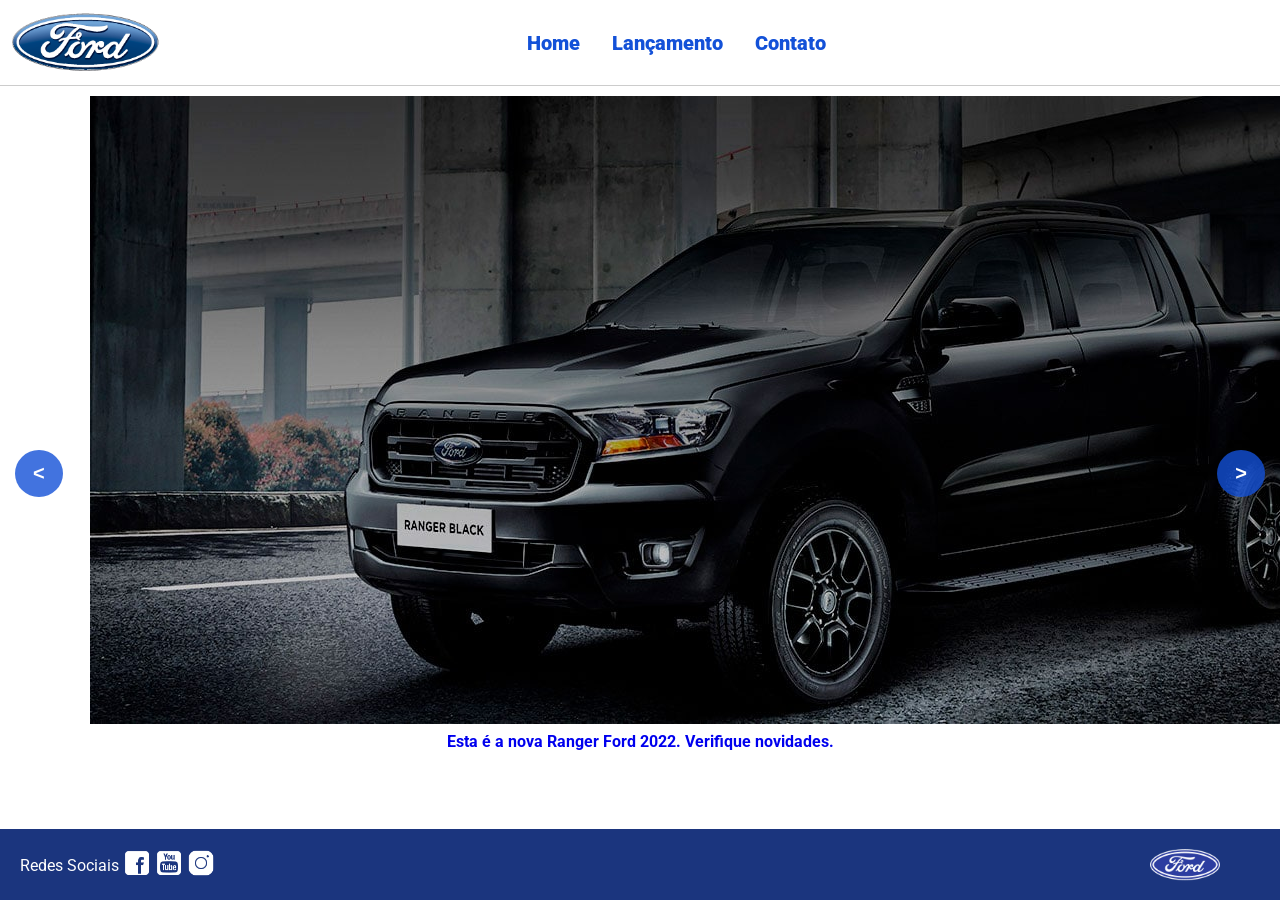
<file: index.html>
<!DOCTYPE html>
<html lang="pt-br">
<head>
    <meta charset="UTF-8">
    <meta http-equiv="X-UA-Compatible" content="IE=edge">
    <meta name="viewport" content="width=device-width, initial-scale=1.0">
    <title>Ford</title>    
    <link href="css/reset.css" rel="stylesheet">
    <link href="css/style.css" rel="stylesheet">
     <script src="js/carousel.js"></script> 
</head>
<body>
    <header>       
        <div>
            <img src="img/logo-ford-256.png" width="150" class="logo" />
        </div>
        <nav>
            <ul>
                <li>
                    <a href="index.html">Home</a>
                </li>
                <li>
                    <a href="lancamento.html">Lançamento</a>
                </li>
                <li>
                    <a href="contato.html">Contato</a>
                </li>
            </ul>
        </nav>

    </header>
    <main>
       <div id="principal">
            <button id="anterior" onclick="voltar()">&lt</button>
            <div id="carousel"></div>
            <button id="proximo" onclick="passar()">&gt</button>
            
        </div>
        <div id="carousel-title"> 
        </div>
        <script>
             //insert each image on carousel
            carouselArr.push(new Carousel("img/imagem_1.jpg","Esta é a nova Ranger Ford 2022. Verifique novidades.","lancamento.html"));
            carouselArr.push(new Carousel("img/imagem_2.jpg","Ford a nossa história","#"));
            carouselArr.push(new Carousel("img/imagem_3.jpg","Nova Ford Bronco Sport 2022","lancamento.html"));
            Carousel.Start(carouselArr);
        </script>
       
    </main>
    <footer>
        <nav id="social">
            <ul>
                <li><span class="redesociais">Redes Sociais</span></li>
                <li><a href="#" title="Facebook"><img src="img/facebook-50.png"></a></li>
                <li><a href="#" title="YouTube"><img src="img/youtube-squared-50.png"></a></li>
                <li><a href="#" title="Instagram"><img src="img/instagram-logo-50.png"></a></li>
            </ul>
        </nav>
        <div>
           <img src="img/ford-96.png" width="70"  />
        </div>
    </footer>
       
</body>
</html>
</file>
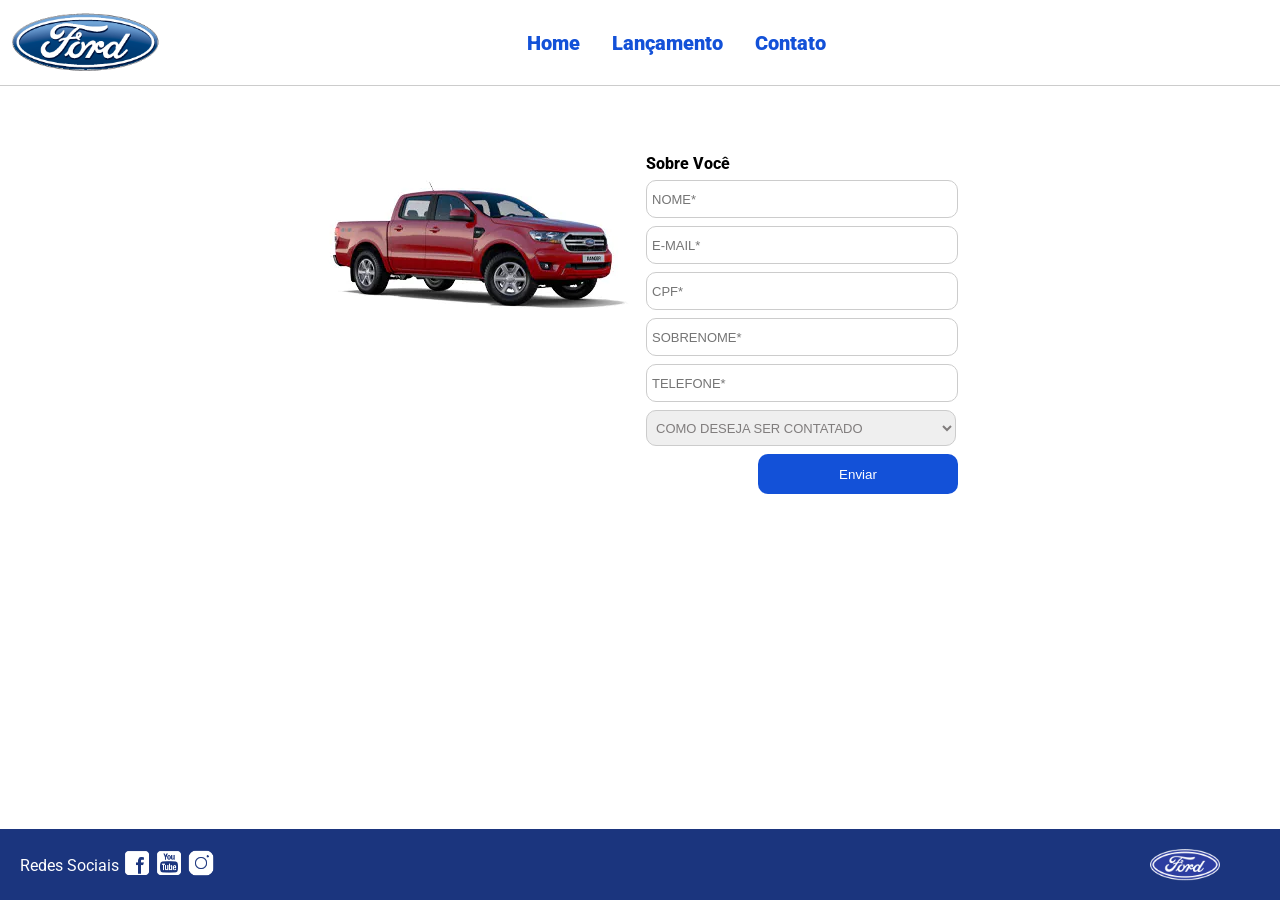
<file: contato.html>
<!DOCTYPE html>
<html lang="pt-br">
<head>
    <meta charset="UTF-8">
    <meta http-equiv="X-UA-Compatible" content="IE=edge">
    <meta name="viewport" content="width=device-width, initial-scale=1.0">
    <title>Ford</title>    
    <link href="css/reset.css" rel="stylesheet">
    <link href="css/style.css" rel="stylesheet">
    <link href="css/form.css" rel="stylesheet">
    <script src="js/form.js"></script>
</head>
<body>
    <header>       
        <div>
            <img src="img/logo-ford-256.png" width="150" class="logo" />
        </div>
        <nav>
            <ul>
                <li>
                    <a href="index.html">Home</a>
                </li>
                <li>
                    <a href="lancamento.html">Lançamento</a>
                </li>
                <li>
                    <a href="contato.html">Contato</a>
                </li>
            </ul>
        </nav>

    </header>
    <main>
        <div class="forms">
            <div>
                <img src="img/xls 2.2 diesel.jpg">
            </div>
            <div>
                <h2 class="titulo">Sobre Você</h2>
            <form onsubmit="Post(this); return false">
                <input type="text" name="nome" placeholder="NOME*" class="fordform" required id="nomeid">
                <input type="text" name="email" placeholder="E-MAIL*" class="fordform" required>
                <input type="text" name="cpf" placeholder="CPF*" class="fordform" required>
                <input type="text" name="sobrenome" placeholder="SOBRENOME*" class="fordform" required>
                <input type="text" name="telefone" placeholder="TELEFONE*" class="fordform" required>
                <select name="contato" class="fordform" required>
                    <option selected>COMO DESEJA SER CONTATADO</option>
                    <option>TELEFONE</option>
                    <option>E-MAIL</option>
                </select>
            <button type="submit" onclick="Enviar()">Enviar</button>
            </form>
            </div>
        </div>
    </main>
    <footer>
        <nav id="social">
            <ul>
                <li><span class="redesociais">Redes Sociais</span></li>
                <li><a href="#" title="Facebook"><img src="img/facebook-50.png"></a></li>
                <li><a href="#" title="YouTube"><img src="img/youtube-squared-50.png"></a></li>
                <li><a href="#" title="Instagram"><img src="img/instagram-logo-50.png"></a></li>
            </ul>
        </nav>
        <div>
           <img src="img/ford-96.png" width="70"  />
        </div>
    </footer>    
</body>
</html>
</file>
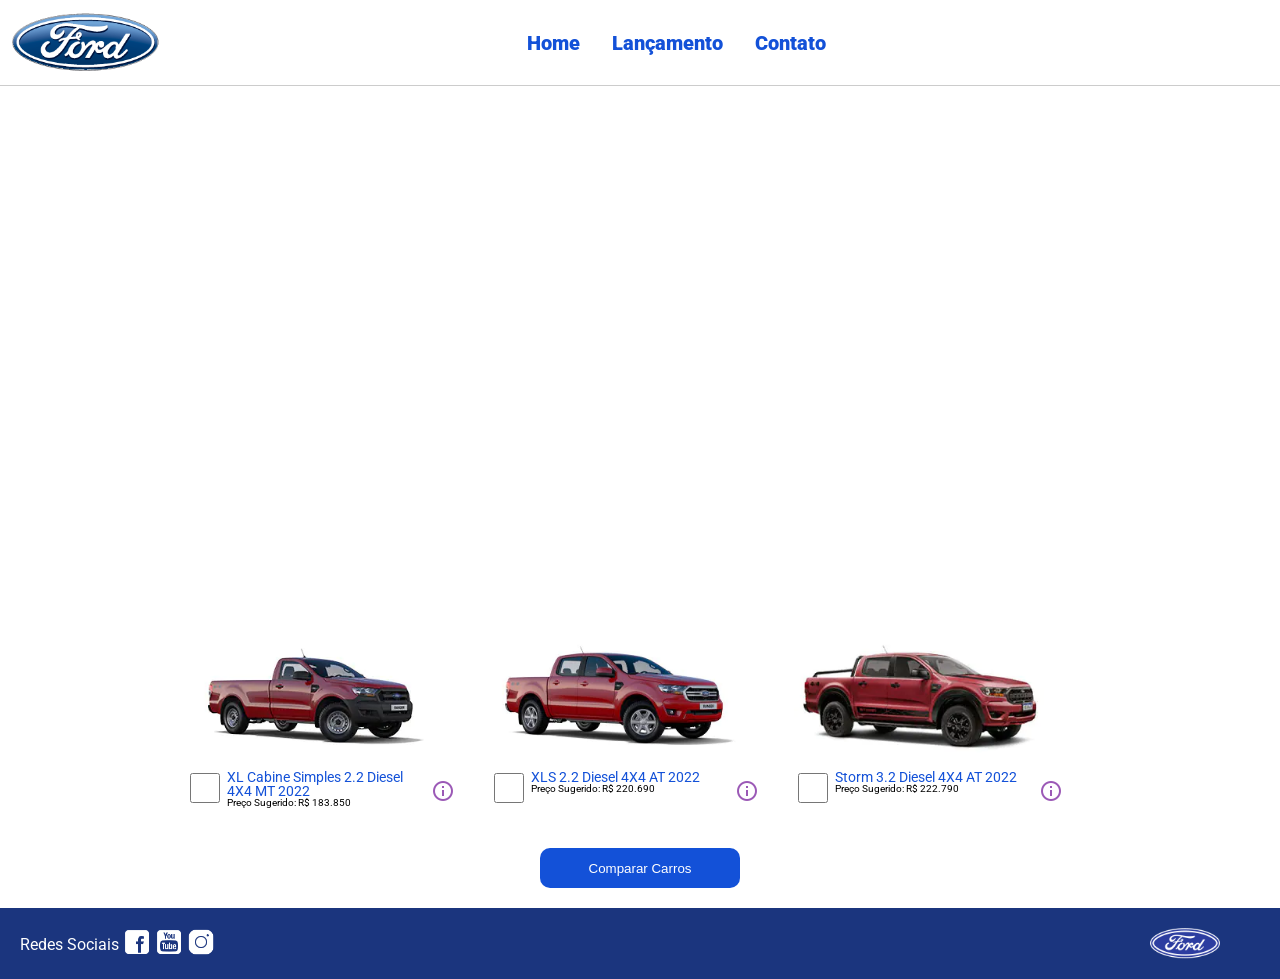
<file: lancamento.html>
<!DOCTYPE html>
<html lang="pt-br">
<head>
    <meta charset="UTF-8">
    <meta http-equiv="X-UA-Compatible" content="IE=edge">
    <meta name="viewport" content="width=device-width, initial-scale=1.0">
    <title>Ford</title>    
    <link href="css/reset.css" rel="stylesheet">
    <link href="css/style.css" rel="stylesheet">
    <link href="css/lancamento.css" rel="stylesheet">
    <script src="js/compare.js"></script>
</head>
<body>
    <header>       
        <div>
            <img src="img/logo-ford-256.png" width="150" class="logo" />
        </div>
        <nav>
            <ul>
                <li>
                    <a href="index.html">Home</a>
                </li>
                <li>
                    <a href="lancamento.html">Lançamento</a>
                </li>
                <li>
                    <a href="contato.html">Contato</a>
                </li>
            </ul>
        </nav>

    </header>
    <main>
        <div>
            <iframe style = "display: block; margin-bottom: 30px; margin-left: auto; margin-right: auto; width: 100%;
            height: 500px;" src="https://www.youtube-nocookie.com/embed/vQsryuNmsL0?controls=0&autoplay=1&modestbranding=0&loop=1&mute=1&rel=0&hd=1" title="YouTube video player" frameborder="0" allow="accelerometer; autoplay; clipboard-write; encrypted-media; gyroscope; picture-in-picture" allowfullscreen></iframe>
        </div>
        <div>
            <ul class="modelcars">
                <li> 
                    <img src="img/XL Cabine.jpg" class="photocar">
                    <div class="infocar">
                        <div>
                            <input type="checkbox" value="car1" class="checkbox" onchange="SetCarToCompare(this, new Car('XL Cabine Simples 2.2 Diesel 4X4 MT 2022', 183850, 511, 1821, 232, 1234, 2.2, 160, 1420, 'Aço Estampado 16', 'img/XL Cabine.jpg'));">
                        </div>
                        <div class="info">
                            <span class="textmodel">XL Cabine Simples 2.2 Diesel 4X4 MT 2022</span>
                            <span class="textprice">Preço Sugerido: R$ 183.850</span>
                        </div>
                        <div>
                            <img src="img/info.png">
                        </div>
                    </div>
                </li>
                <li>
                    <img src="img/xls 2.2 diesel.jpg" class="photocar">
                    <div class="infocar">
                        <div>
                            <input type="checkbox" value="car1" class="checkbox" onchange="SetCarToCompare(this, new Car('XLS 2.2 Diesel 4X4 AT 2022', 220690, 511, 1821, 232, 1076, 2.2, 160, 1180, 'Aço Estampado 16', 'img/xls 2.2 diesel.jpg'));">
                        </div>
                        <div class="info">
                            <span class="textmodel">XLS 2.2 Diesel 4X4 AT 2022</span>
                            <span class="textprice">Preço Sugerido: R$ 220.690</span>
                        </div>
                        <div>
                            <img src="img/info.png">
                        </div>
                    </div>
                </li>
                <li>
                    <img src="img/storm.jpg" class="photocar">
                    <div class="infocar">
                        <div>
                            <input type="checkbox" value="car1" class="checkbox" onchange="SetCarToCompare(this, new Car('Storm 3.2 Diesel 4X4 AT 2022', 222790, 511, 1821, 232, 1040, 3.2, 200, 1180, 'Liga Leve 17', 'img/storm.jpg'));">
                        </div>
                        <div class="info">
                            <span class="textmodel">Storm 3.2 Diesel 4X4 AT 2022</span>
                            <span class="textprice">Preço Sugerido: R$ 222.790</span>
                        </div>
                        <div>
                            <img src="img/info.png">
                        </div>
                    </div>
                </li>
            </ul>
        </div>
        <div style="text-align: center;padding-bottom: 20px;">
            <button type="button" style="height: 40px; width: 200px;" onclick="ShowCompare()">Comparar Carros</button>
        </div> 
    </main>
    <footer>
        <nav id="social">
            <ul>
                <li><span class="redesociais">Redes Sociais</span></li>
                <li><a href="#" title="Facebook"><img src="img/facebook-50.png"></a></li>
                <li><a href="#" title="YouTube"><img src="img/youtube-squared-50.png"></a></li>
                <li><a href="#" title="Instagram"><img src="img/instagram-logo-50.png"></a></li>
            </ul>
        </nav>
        <div>
           <img src="img/ford-96.png" width="70"  />
        </div>
    </footer> 
    <div id="compare">
        <table>
            <tbody>
            <tr >
            <td>&nbsp;</td>
            <td id="compare_image_0"></td>
            <td id="compare_image_1"></td>
            </tr>
            <tr >
            <td>Modelo</td>
            <td id="compare_modelo_0"></td>
            <td id="compare_modelo_1"></td>
            </tr>
            <tr >
            <td>Altura da ca&ccedil;amba (mm)</td>
            <td id="compare_alturacacamba_0"></td>
            <td id="compare_alturacacamba_1"></td>
            </tr>
            <tr >
            <td >Altura do ve&iacute;culo (mm)</td>
            <td id="compare_alturaveiculo_0"></td>
            <td id="compare_alturaveiculo_1"></td>
            </tr>
            <tr>
            <td>Altura livre do solo (mm)</td>
            <td id="compare_alturasolo_0"></td>
            <td id="compare_alturasolo_1"></td>
            </tr>
            <tr >
            <td >Capacidade de carga (Kg)</td>
            <td id="compare_capacidadecarga_0"></td>
            <td id="compare_capacidadecarga_1"></td>
            </tr>
            <tr >
            <td >Motor</td>
            <td id="compare_motor_0"></td>
            <td id="compare_motor_1"></td>
            </tr>
            <tr >
            <td >Pot&ecirc;ncia (cv)</td>
            <td id="compare_potencia_0"></td>
            <td id="compare_potencia_1"></td>
            </tr>
            <tr >
            <td >Volume de ca&ccedil;amba (L)</td>
            <td id="compare_volumecacamba_0"></td>
            <td id="compare_volumecacamba_1"></td>
            </tr>
            <tr >
            <td >Roda</td>
            <td id="compare_roda_0"></td>
            <td id="compare_roda_1"></td>
            </tr>
            <tr >
            <td >Pre&ccedil;o</td>
            <td id="compare_preco_0"></td>
            <td id="compare_preco_1"></td>
            </tr>
            </tbody>
            
        </table>
        <div style="text-align: center;padding-bottom: 20px;">
            <button type="button" style="height: 40px; width: 200px;" onclick="HideCompare()">Fechar</button>
        </div> 
    </div>   
</body>
</html>
</file>
<file: css/style.css>
@import url('https://fonts.googleapis.com/css2?family=Roboto:wght@300&display=swap');

body {
    background: #FFFFFF;
    height: 100%;
    font-family: 'Roboto', sans-serif;
}

html {
    height: 100%;
}

div#carousel img {
    display: flex;
    align-items: center;
    margin: 10px 10vh;
     max-height: 628px;
    -webkit-transition: all .3s ease-in-out;
    -moz-transition: all .3s ease-in-out;
    transition: all .3s ease-in-out;
}

#principal {
width: 100%;
}



button#anterior, button#proximo{
    position: fixed;
    top: 50%;
    background: rgba(19, 81, 216, 0.8);
    color: #ffffff;
    border: none;
    padding: 12px 18px;
    font-size: 20px;
    font-weight: bold;
    border-radius: 50%;
    cursor: pointer;
    transition: background 0.3s ease
}
button#anterior {
    left: 15px;
}

button#proximo {
    right: 15px;
}
div#carousel-title a {
    text-decoration: none;
}

div#carousel-title  {
    display: block;
    text-align: center;
    margin-top: 10px;
    margin-bottom: 10px;
    font-weight: bold;
}

header ul {
    text-align: center;
    margin-left: auto;
    margin-right: auto;
    display: block;
}

ul {
	display: inline-block;
}

header {
    background: #FFFFFF;
    border-bottom: 1px solid #ccc;
    margin-bottom: 10px;
    padding: 10px;
}


header div {
    display: inline;
    vertical-align: middle;
}

header nav {
    display: inline-block;
    vertical-align: middle;
    width: 80vw;
}

header nav a {
    color: #1351d8;
    font-size: 20px;
    text-decoration: none;
    font-weight: 900;
    margin-left: 14px;
    margin-right: 14px;
}

header nav a:hover {
    color: #1b357e;
    text-decoration: none;
    font-weight: 900;
}

nav li {
    display: inline;
    list-style: none;
}

main {
    min-height: calc(100% - 167px);
}

nav#social {
    display: inline;
    width: 80%;
}

nav#social ul img {
    width: 28px;
}

span.redesociais {
    color: #ffffff;
    vertical-align: super;
}

footer {
    background: #1B357E;
    padding: 20px;
}

footer div {
    display: inline;
    float: right;
    margin-right: 40px;
}

button:hover {
    background: #1b357e;
}
button {
    background: #1351d8;
    color: #fff;
    border: 0px;
    border-radius: 10px;
}

#principal{
  
}
</file>
<file: css/form.css>
.fordform {
    display: block;
    width: 300px;
    border: 1px solid #cccccc;
    border-radius: 10px;
    height: 26px;
    margin: 8px;
    font-size: 13px;
    padding: 5px;
}

select.fordform {
    width: 310px;
    height: 36px;
    color: #807d7d;
}

input:focus-visible {
    outline: none;
}

select:focus-visible {
    outline: none;
}

main div {
    display: inline-block;
    vertical-align: top;
    text-align: left;
    padding-top: 30px;
    padding-bottom: 30px;
}

.forms {
    display: block;
    text-align: center;
}

h2 {
    text-align: left;
    font-weight: 800;
}


button {
    width: 200px;
    height: 40px;
    margin-right: 8px;
    float: right;
}

.titulo {
    margin-left: 8px;
}
</file>
<file: css/lancamento.css>
ul.modelcars {
    display: block;
    text-align: center;
    margin-bottom: 40px;
}

ul.modelcars li {
    display: inline-block;
    text-align: left;
    width: 300px;
    vertical-align: top;
}

img.photocar {
    display: block;
    width: 250px;
    
}

.checkbox {
    width: 30px;
    height: 30px;
    border: 1px solid #1b357e;
}

.infocar div {
    display: inline-block;
}

.info {
    width: 200px;
    vertical-align: top;
}

.textmodel {
    display: block;
    text-align: left;
    font-size: 14px;
    color: #1351d8;
    
}
.textprice {
    display: block;
    text-align: left;
    font-size: 10px;
}

table {
    border-collapse: collapse;
    width: 80%;
    margin-left: auto;
    margin-right: auto;
    margin-top: 2vh;
    margin-bottom: 10px;
  }
  
  th, td {
    text-align: left;
    padding: 8px;
  }

  td:nth-child(1) {  
    font-weight: 700;
    width: 40%;
  }

  tr:nth-child(even) {background-color: #f2f2f2;}

div#compare {
    position: absolute;
    display: none;
    width: 50vw;
    max-width: 800px;
    min-width: 400px;
    height: 80vh;
    max-height: 700px;
    min-height: 350px;
    background: #fff;
    top: calc(100vh - 80%);
    left: 25vw;
    border-radius: 10px;
    padding: 10px;
    -webkit-box-shadow: 1px 1px 6px 0px rgb(0 0 0 / 34%);
    box-shadow: 1px 1px 6px 0px rgb(0 0 0 / 34%);
}

#compare img{
    width: 95%;
}
</file>
